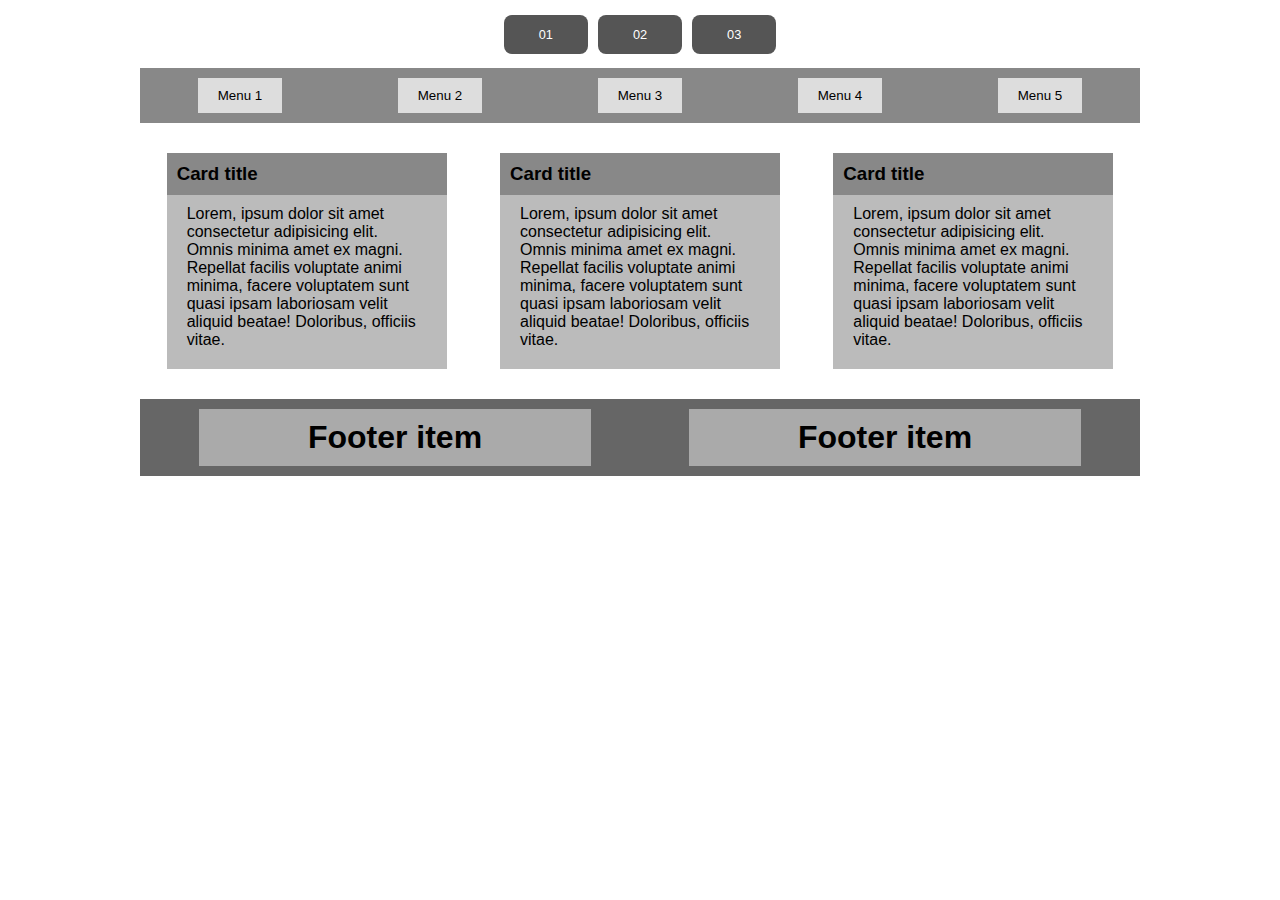
<file: 02.html>
<!DOCTYPE html>
<html lang="pt-br">

<head>
  <meta charset="UTF-8">
  <meta name="viewport" content="width=device-width, initial-scale=1.0">
  <title>Flex-box</title>
  <link rel="stylesheet" href="/css/estilo.css">
</head>

<body>
  <div id="container">
    <div id="menu">
      <ul>
        <li class="item"><a href="/index.html">01</a></li>
        <li class="item"><a href="/02.html">02</a></li>
        <li class="item"><a href="/03.html">03</a></li>
      </ul>
    </div>
    <div id="layout">
<div id="layout">
  <div class="nav-bar">
    <button>Menu 1</button>
    <button>Menu 2</button>
    <button>Menu 3</button>
    <button>Menu 4</button>
    <button>Menu 5</button>
  </div>

  <div class="cards">
    <div class="card">
      <h3>Card title</h3>
      <p>Lorem, ipsum dolor sit amet consectetur adipisicing elit. Omnis minima amet ex magni. Repellat facilis voluptate animi minima, facere voluptatem sunt quasi ipsam laboriosam velit aliquid beatae! Doloribus, officiis vitae.</p>
    </div>
    <div class="card">
      <h3>Card title</h3>
      <p>Lorem, ipsum dolor sit amet consectetur adipisicing elit. Omnis minima amet ex magni. Repellat facilis voluptate animi minima, facere voluptatem sunt quasi ipsam laboriosam velit aliquid beatae! Doloribus, officiis vitae.</p>
    </div>
    <div class="card">
      <h3>Card title</h3>
      <p>Lorem, ipsum dolor sit amet consectetur adipisicing elit. Omnis minima amet ex magni. Repellat facilis voluptate animi minima, facere voluptatem sunt quasi ipsam laboriosam velit aliquid beatae! Doloribus, officiis vitae.</p>
    </div>
  </div>

  <div class="footer">
    <div class="footer-item">Footer item</div>
    <div class="footer-item">Footer item</div>
  </div>
</div>
</file>
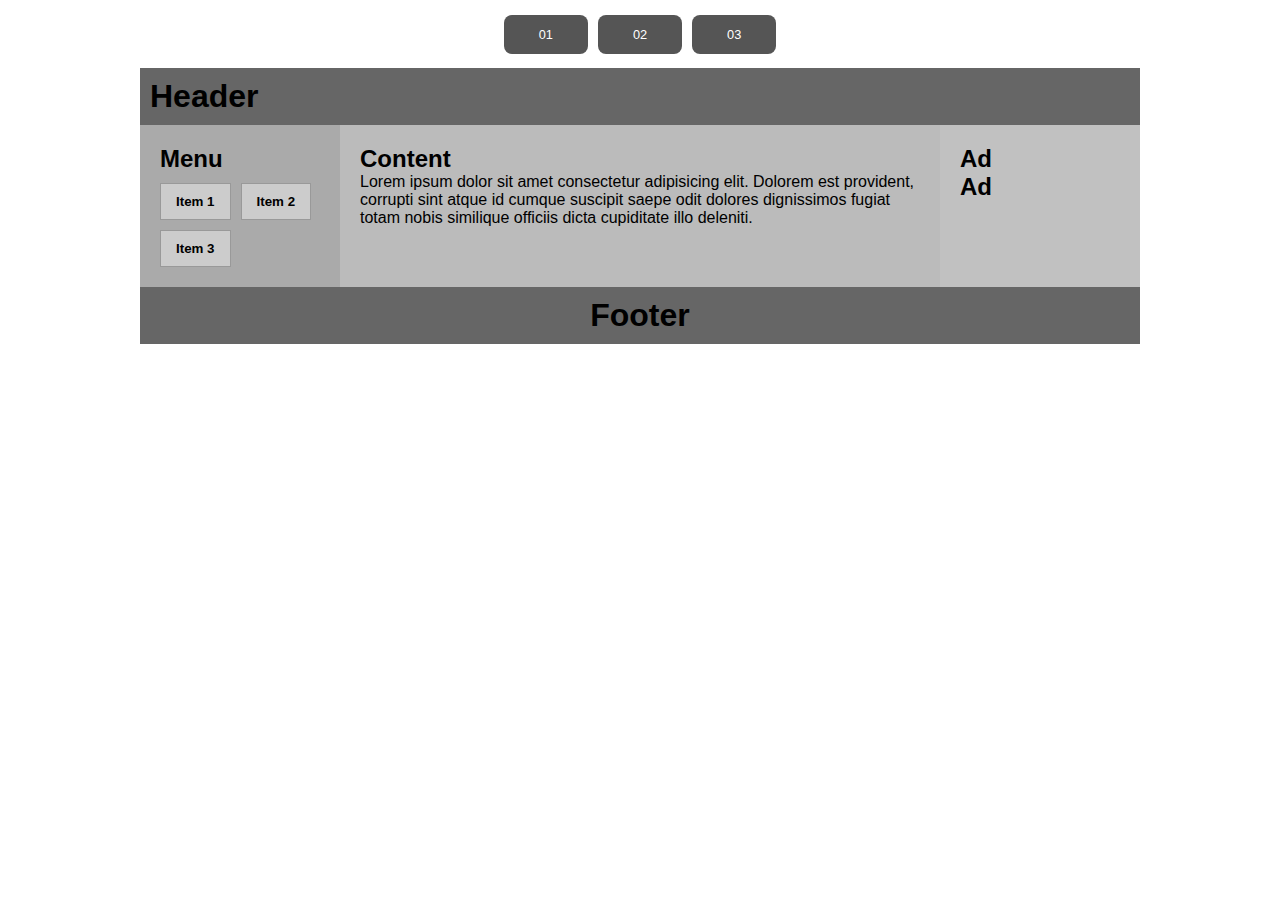
<file: 03.html>
<!DOCTYPE html>
<html lang="pt-br">

<head>
  <meta charset="UTF-8">
  <meta name="viewport" content="width=device-width, initial-scale=1.0">
  <title>Flex-box</title>
  <link rel="stylesheet" href="/css/estilo.css">
</head>

<body>
  <div id="container">
    <div id="menu">
      <ul>
        <li class="item"><a href="/index.html">01</a></li>
        <li class="item"><a href="/02.html">02</a></li>
        <li class="item"><a href="/03.html">03</a></li>
      </ul>
    </div>
    <div id="layout">

<div class="header">Header</div>

    <div class="main">
      <div class="menu">
        <h2>Menu</h2>
        <div class="botoes">
          <button>Item 1</button>
          <button>Item 2</button>
          <button>Item 3</button>
        </div>
      </div>

      <div class="content">
        <h2>Content</h2>
        <p>
          Lorem ipsum dolor sit amet consectetur adipisicing elit. 
          Dolorem est provident, corrupti sint atque id cumque suscipit saepe 
          odit dolores dignissimos fugiat totam nobis similique officiis dicta 
          cupiditate illo deleniti.
        </p>
      </div>

      <div class="ad">
        <h2>Ad</h2>
        <h2>Ad</h2>
      </div>
    </div>

    <div class="footer">Footer</div>
  </div>
</body>
</html>
</file>
<file: css/estilo.css>
* {
  margin: 0px;
  padding: 0px;
  box-sizing: border-box;
  font-family: Verdana, Geneva, Tahoma, sans-serif;
}

#container {
  width: 1000px;
  margin: 0 auto;
}

#menu ul {
  list-style: none;
  display: flex;
  justify-content: center;
  gap: 10px;
  padding: 25px;
  box-shadow: 0px 4px 3px -4px #000;
}

#menu a {
  background-color: #555;
  color: #fff;
  padding: 12px 35px;
  color: #fff;
  border-radius: 8px;
  text-decoration: none;
  font-size: 0.8rem;
}

#menu a:hover {
  background-color: #999;
}

/* NÃO ALTERE DAQUI PRA CIMA */
/* ESCREVA SEU CÓDIGO ABAIXO */

/* Layout 01: Header + Menu + Artigos + Rodapé */
.layout01 {
  display: grid;
  grid-template-areas:
    "header header menu"
    "article1 article2 menu"
    "footer footer footer";
  grid-template-columns: 1fr 1fr 1fr;
  grid-template-rows: 100px 150px 100px; /* define alturas das linhas */
  gap: 0;
  padding: 20px;
  max-width: 1000px;
  margin: 0 auto;
}

.layout01 header {
  grid-area: header;
  background: #ccc;
  padding: 10px;
}

.layout01 article:nth-of-type(1) {
  grid-area: article1;
  background: #aaa;
  padding: 10px;
}

.layout01 article:nth-of-type(2) {
  grid-area: article2;
  background: #999;
  padding: 10px;
}

.layout01 aside {
  grid-area: menu;
  background: #777;
  padding: 10px;
}

.layout01 footer {
  grid-area: footer;
  background: #555;
  padding: 10px;
}

Layout 02

#layout {
  padding: 20px;
  background-color: #fff;
}

/* Menu horizontal */
.nav-bar {
  display: flex;
  justify-content: space-around;
  background-color: #888;
  padding: 10px 0;
  margin-bottom: 30px;
}

.nav-bar button {
  padding: 10px 20px;
  background-color: #ddd;
  border: none;
  cursor: pointer;
}

/* Cards em 3 colunas */
.cards {
  display: flex;
  justify-content: space-around;
  margin-bottom: 30px;
}

.card {
  background-color: #bbb;
  padding: 20px;
  width: 28%;
}

.card h3 {
  background-color: #888;
  margin: -20px -20px 10px -20px;
  padding: 10px;
}

/* Rodapé com dois itens lado a lado */
.footer {
  display: flex;
  justify-content: space-around;
  background-color: #555;
  padding: 20px;
}

.footer-item {
  background-color: #aaa;
  padding: 10px 20px;
  width: 40%;
  text-align: center;
}

Layout 3
#layout {
  display: flex;
  flex-direction: column;
  font-family: Arial, sans-serif;
  margin: 0 auto;
  width: 90%;
}

.header,
.footer {
  background-color: #666;
  color: black;
  font-weight: bold;
  font-size: 2em;
  padding: 10px;
}

.footer {
  text-align: left; /* Alinha o texto no canto esquerdo */
}

.main {
  display: flex;
  flex-direction: row;
}

.menu {
  background-color: #aaa;
  padding: 20px;
  width: 20%;
  box-sizing: border-box;
}

.menu h2 {
  margin-top: 0;
}

.menu .botoes {
  display: flex;
  flex-direction: row;
  gap: 10px;
  margin-top: 10px;
  flex-wrap: wrap;
}

.menu button {
  padding: 10px 15px;
  background-color: #ccc;
  border: 1px solid #999;
  font-weight: bold;
  cursor: pointer;
}

.content {
  background-color: #bbb;
  padding: 20px;
  width: 60%;
  box-sizing: border-box;
}

.content h2 {
  margin-top: 0;
}

.ad {
  background-color: #c1c1c1;
  padding: 20px;
  width: 20%;
  box-sizing: border-box;
}

.ad h2 {
  margin-top: 0;
}
</file>
